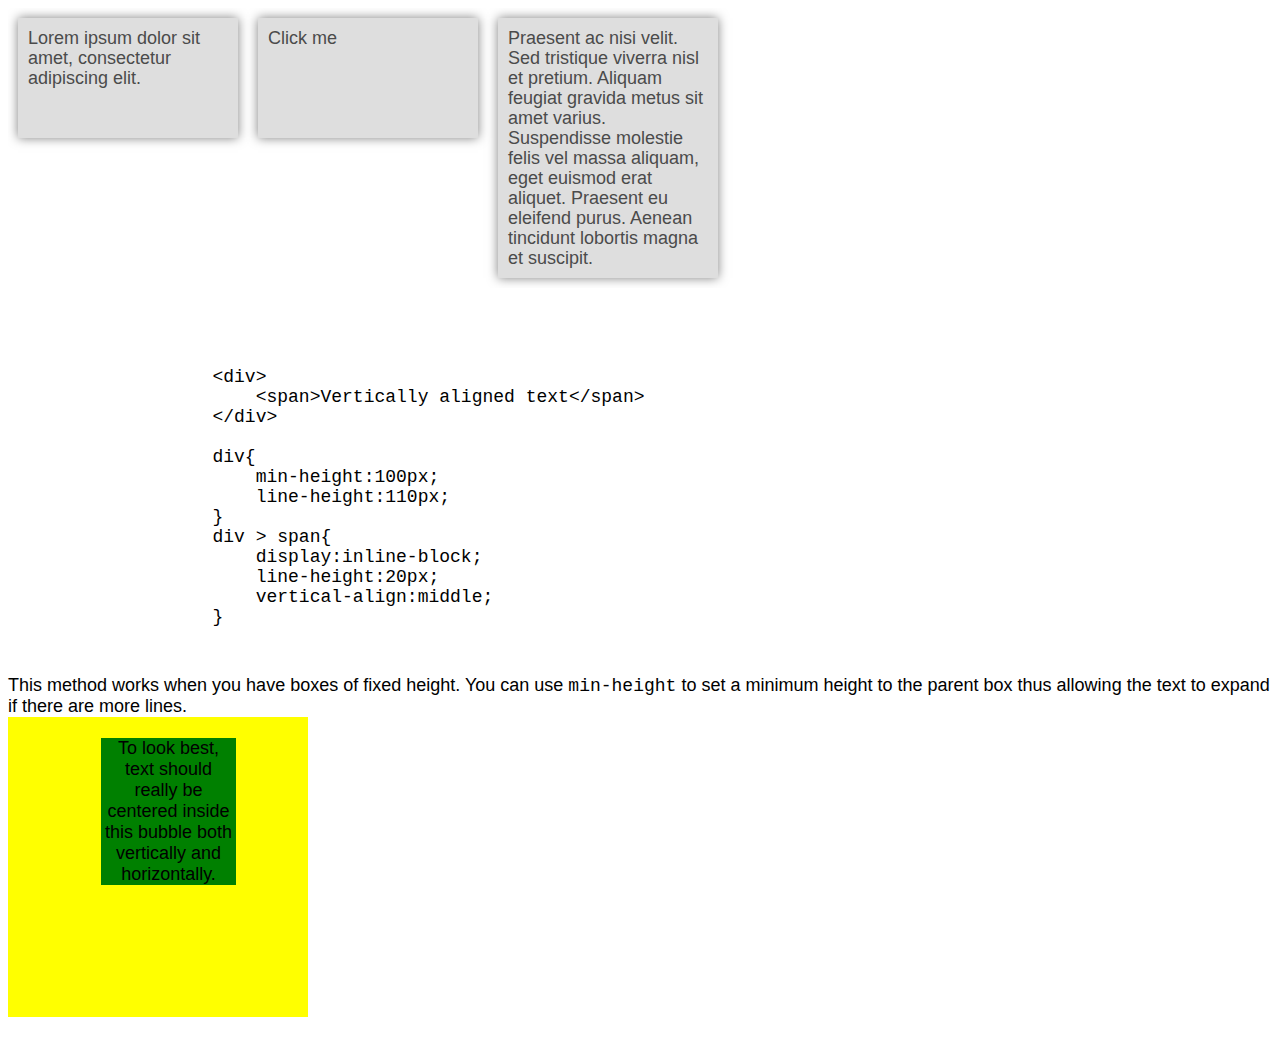
<file: test.html>
<html>
	<head>
		<title>Testing vertical text</title>
		<style>

		body{
		  font-family:'Roboto', sans-serif;
		  font-size:18px;
		}
		h2{
		  font-size:30px;
		  font-weight:normal;
		  background:rgba(255,255,255, 0.5);
		  padding:20px;
		  color:#fff;
		  text-shadow:2px 2px 0 rgba(0,0,0,0.5);
		  margin-top:0;
		}
		h3{
		  color:#fff;
		  font-weight:normal;
		  border-bottom:3px solid rgba(255,255,255,0.3);
		}
		.container{
		  background:#dedede;
		  width:200px;
		  padding:10px;
		  min-height:100px;
		  line-height:95px;
		  margin:10px;
		  float:left;
		  -mox-box-shadow:0 0 10px rgba(0,0,0,0.5);
		  -webkit-box-shadow:0 0 10px rgba(0,0,0,0.5);
		  box-shadow:0 0 10px rgba(0,0,0,0.5);
		}
		.container > span{
		  display:inline-block;
		  line-height:20px;
		  vertical-align:middle;
		  color:#4B4B4B;
		}
		.box-wrapper{
		  overflow:hidden;
		}
		pre{
		  background:rgba(255,255,255, 0.5);
		  color:rgba(0,0,0,1);
		  padding:10px;
		}

/*TEST 2*/
			.area { 
			  background: yellow;
			  width: 300px; 
			  height: 300px; 
			  position: relative;
			}

			.bubble { 
			  background: green;
			  position: absolute; 
			  left: 93px; 
			  top: 21px; 
			  width: 135px; 
			  height: 138px; 
			  display: table; 
			}

			.bubble p {
			  display: table-cell; 
			  vertical-align: middle; 
			  text-align: center; 
			}

		</style>
	</head>

	<body>

		<div class="box-wrapper">
		  <div class="container">
		    <span>Lorem ipsum dolor sit amet, consectetur adipiscing elit.</span>
		  </div>
		  <div class="container">
		    <span>Click me</span>
		  </div>
		  <div class="container">
		    <span> Praesent ac nisi velit. Sed tristique viverra nisl et pretium. Aliquam feugiat gravida metus sit amet varius. Suspendisse molestie felis vel massa aliquam, eget euismod erat aliquet. Praesent eu eleifend purus. Aenean tincidunt lobortis magna et suscipit.</span>
		  </div>
		</div>
		<h3 class="subtitle">Code</h3>
		<pre class="code-block">
		  &lt;div&gt;
		      &lt;span&gt;Vertically aligned text&lt;/span&gt;
		  &lt;/div&gt;
		  
		  div{
		      min-height:100px;
		      line-height:110px;
		  }
		  div > span{
		      display:inline-block;
		      line-height:20px;
		      vertical-align:middle;
		  }
		</pre>
		<div class="note">
		  This method works when you have boxes of fixed height. You can use <code>min-height</code> to set a minimum height to the parent box thus allowing the text to expand if there are more lines.
		</div>


	<!-- TEST 2 -->
		<div class="area">
		      <div class="bubble">
		          <p>To look best, text should really be centered inside this bubble both vertically and horizontally.</p>
		      </div>
		</div>
	</body>
</html>
</file>
